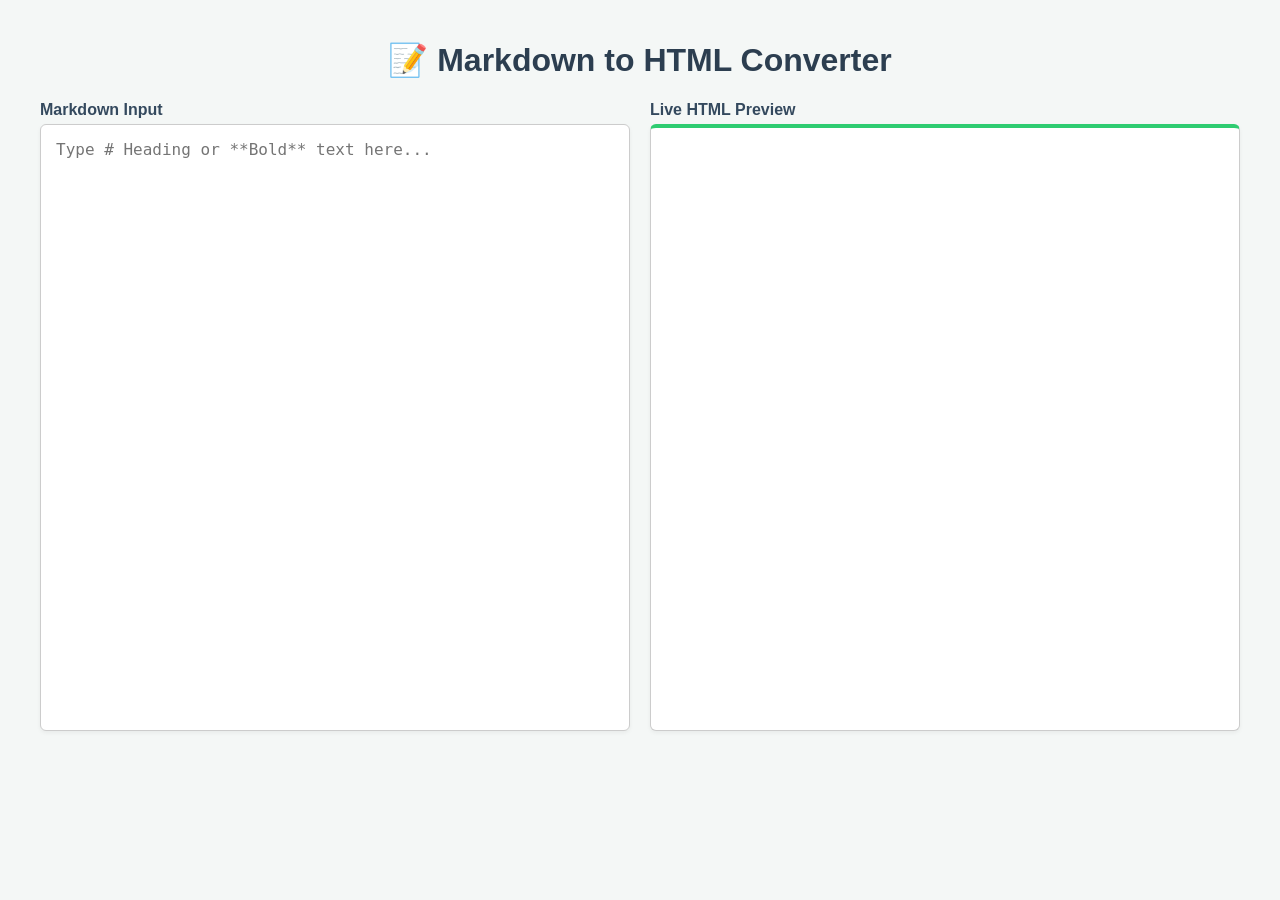
<file: 4. Md to Html/index.html>
<!-- 4. Md to Html 13/7/2026 -> 13/7/2026 by @anishagarg327 -->

<!DOCTYPE html>
<html lang="en">
<head>
    <meta charset="UTF-8">
    <meta name="viewport" content="width=device-width, initial-scale=1.0">
    <title>Markdown to HTML Converter</title>
    <style>
        body {
            font-family: 'Segoe UI', Tahoma, Geneva, Verdana, sans-serif;
            margin: 0;
            padding: 20px;
            background-color: #f4f7f6;
            color: #333;
        }
        h1 {
            text-align: center;
            color: #2c3e50;
        }
        .container {
            display: flex;
            gap: 20px;
            max-width: 1200px;
            margin: 0 auto;
            height: 70vh;
        }
        .box {
            flex: 1;
            display: flex;
            flex-direction: column;
        }
        label {
            font-weight: bold;
            margin-bottom: 5px;
            color: #34495e;
        }
        textarea, .preview {
            flex: 1;
            padding: 15px;
            font-size: 16px;
            border: 1px solid #ccc;
            border-radius: 6px;
            box-shadow: 0 2px 4px rgba(0,0,0,0.05);
            resize: none;
            outline: none;
            background-color: #fff;
            overflow-y: auto;
        }
        textarea:focus {
            border-color: #3498db;
        }
        .preview {
            border-top: 4px solid #2ecc71;
        }
    </style>
</head>
<body>
    <h1>📝 Markdown to HTML Converter</h1>
    <div class="container">
        <div class="box">
            <label for="markdown-input">Markdown Input</label>
            <textarea id="markdown-input" placeholder="Type # Heading or **Bold** text here..."></textarea>
        </div>
        <div class="box">
            <label>Live HTML Preview</label>
            <div id="html-preview" class="preview"></div>
        </div>
    </div>

    <script>
        const input = document.getElementById('markdown-input');
        const preview = document.getElementById('html-preview');
        function parseMarkdown(text) {
            let html = text;
            html = html.replace(/^### (.*$)/gim, '<h3>$1</h3>');
            html = html.replace(/^## (.*$)/gim, '<h2>$1</h2>');
            html = html.replace(/^# (.*$)/gim, '<h1>$1</h1>');
            html = html.replace(/\*\*(.*)\*\*/gim, '<strong>$1</strong>');
            html = html.replace(/\*(.*)\*/gim, '<em>$1</em>');
            html = html.replace(/\n$/gim, '<br />');
            return html.trim();
        }
        input.addEventListener('input', (e) => {
            const markdownText = e.target.value;
            preview.innerHTML = parseMarkdown(markdownText);
        });
    </script>
</body>
</html>
</file>
